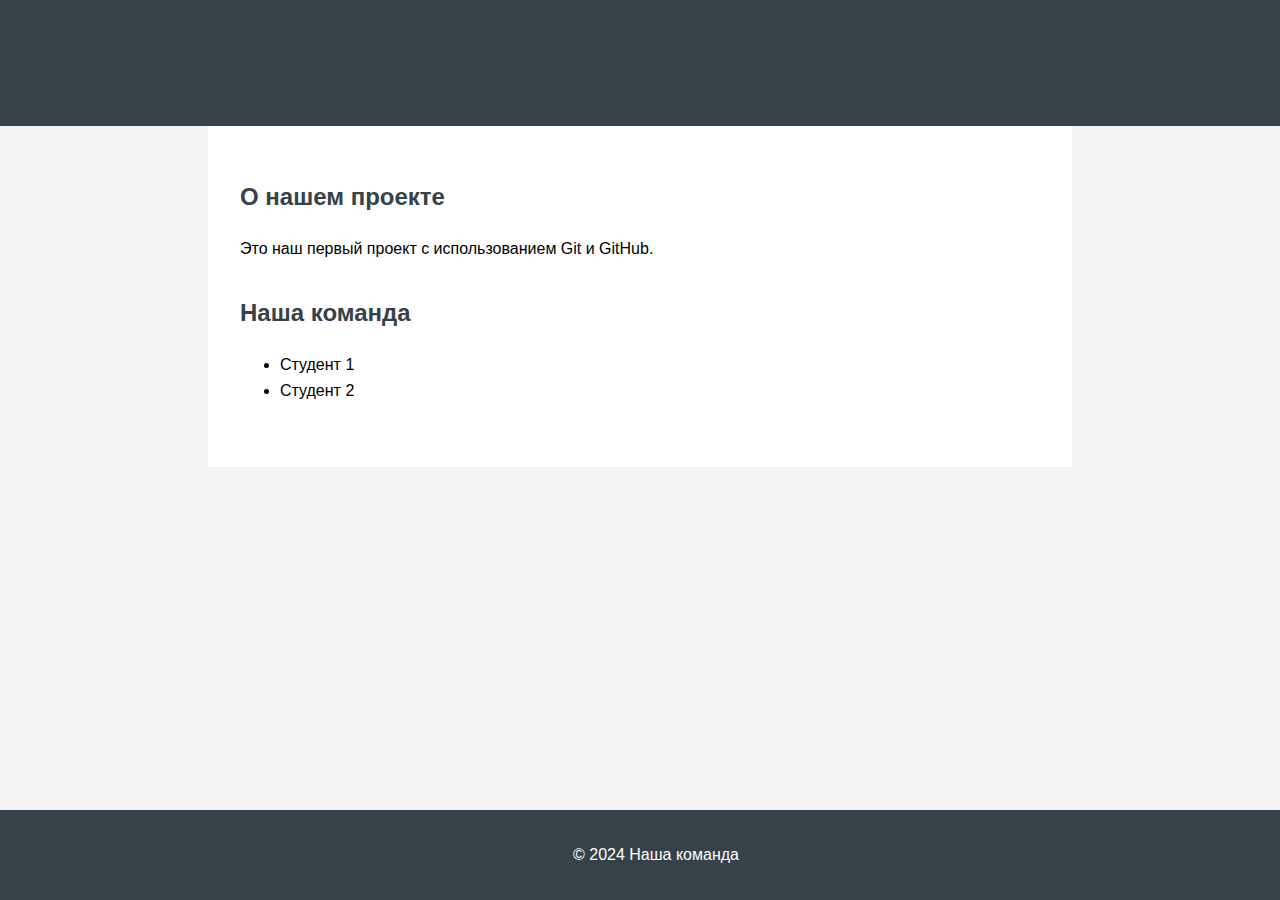
<file: index.html>
<!DOCTYPE html>
<html lang="ru">
<head>
    <meta charset="UTF-8">
    <meta name="viewport" content="width=device-width, initial-scale=1.0">
    <title>Мой первый проект</title>
    <link rel="stylesheet" href="style.css">
</head>
<body>
    <header>
        <h1>Добро пожаловать в наш проект!</h1>
    </header>
    <main>
        <section id="about">
            <h2>О нашем проекте</h2>
            <p>Это наш первый проект с использованием Git и GitHub.</p>
        </section>
        <section id="team">
            <h2>Наша команда</h2>
            <ul>
                <li>Студент 1</li>
                <li>Студент 2</li>
            </ul>
        </section>
    </main>
    <footer>
        <p>&copy; 2024 Наша команда</p>
    </footer>
</body>
</html>
</file>
<file: style.css>
body {
    font-family: Arial, sans-serif;
    line-height: 1.6;
    margin: 0;
    padding: 0;
    background-color: #f4f4f4;
}

header {
    background: #35424a;
    color: white;
    padding: 1rem;
    text-align: center;
}

main {
    padding: 2rem;
    max-width: 800px;
    margin: 0 auto;
    background: white;
}

section {
    margin-bottom: 2rem;
}

h1, h2 {
    color: #35424a;
}

footer {
    background: #35424a;
    color: white;
    text-align: center;
    padding: 1rem;
    position: fixed;
    bottom: 0;
    width: 100%;
}
</file>
